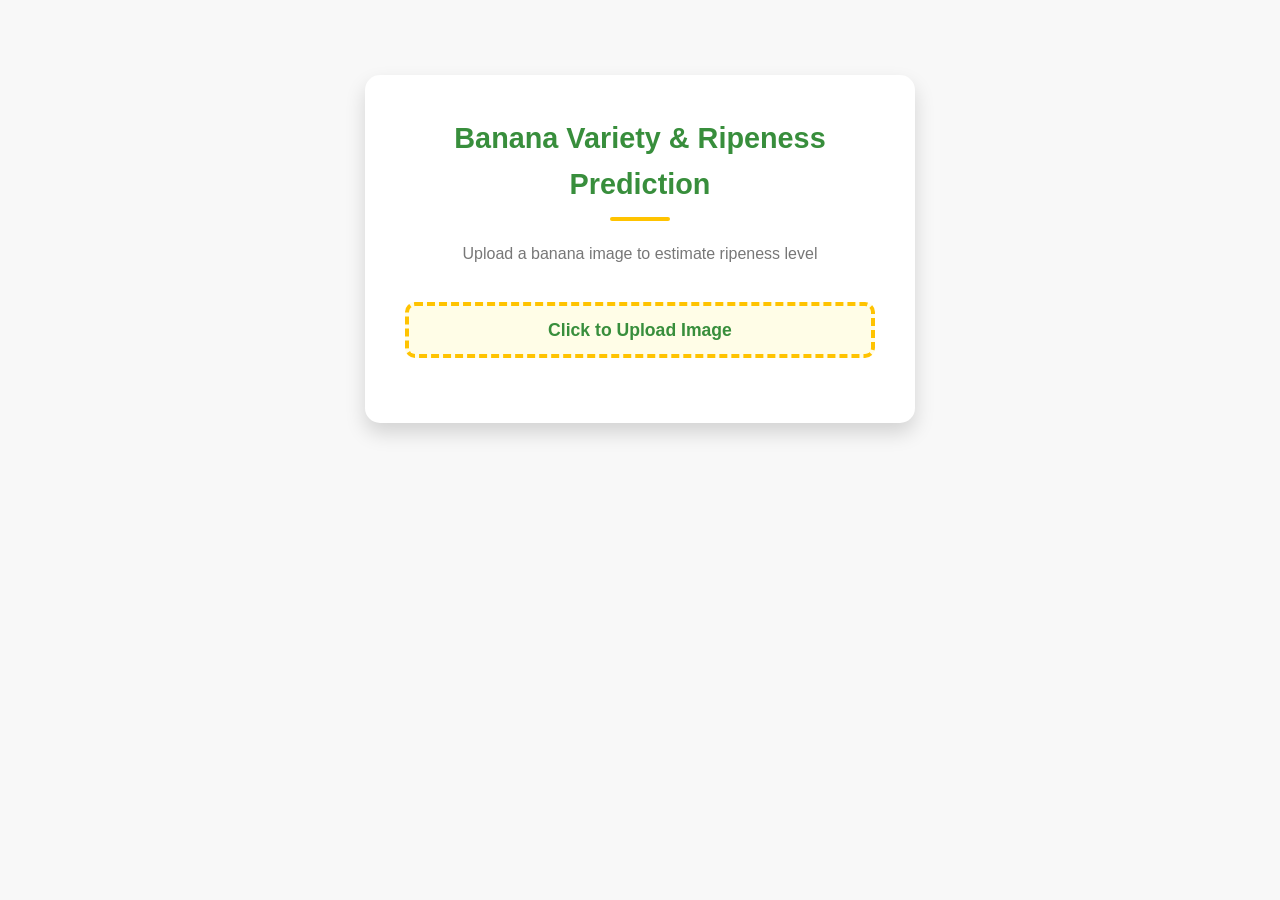
<file: frontend/predict.html>
<!DOCTYPE html>
<html lang="en">
<head>
    <meta charset="UTF-8">
    <title>Banana Ripeness Prediction</title>
    <link rel="stylesheet" href="style.css">
</head>
<body>

<div class="container">

    <h1 class="page-title">Banana Variety & Ripeness Prediction</h1>
    <p class="subtitle">Upload a banana image to estimate ripeness level</p>

    <div class="upload-area">
        <input type="file" id="fileInput" accept="image/*">
        <label for="fileInput" class="upload-label">
            Click to Upload Image
        </label>
    </div>

    <div id="imagePreviewBox" class="image-preview-box" style="display:none;">
        <img id="preview" class="preview-img">
    </div>

    <button id="predictBtn" class="predict-btn" style="display:none;">
        Predict
    </button>

    <div id="loading" class="loading" style="display:none;">
        <img src="loading.gif" width="250px">
        
    </div>

    <div id="resultBox" class="result-box" style="display:none;">
        <h2>Prediction</h2>
        <p><strong>Variety:</strong> <span id="varietyText"></span></p>
        <p><strong>Ripeness:</strong> <span id="daysText"></span></p>
    </div>

</div>

<script src="script.js"></script>

</body>
</html>
</file>
<file: frontend/style.css>
/* --- Global Styles --- */
:root {
    --banana-yellow: #FFC300;
    /* Rich Gold/Yellow */
    --banana-green: #388E3C;
    /* Deep Banana Green */
    --dark-text: #2c3e50;
    /* Dark Navy for Contrast */
    --light-bg: #F8F8F8;
    /* Creamy White/Light Gray */
    --card-bg: #FFFFFF;
    --shadow-light: 0 6px 15px rgba(0, 0, 0, 0.08);
    --shadow-deep: 0 10px 20px rgba(0, 0, 0, 0.15);
}

* {
    box-sizing: border-box;
    margin: 0;
    padding: 0;
    /* Apply Poppins font */
    font-family: 'Poppins', sans-serif;
}

body {
    background-color: var(--light-bg);
    color: var(--dark-text);
    line-height: 1.6;
}

h1,
h2,
h3 {
    font-weight: 600;
    color: var(--dark-text);
}

main {
    padding-top: 75px;
    /* Space for the fixed header */
    min-height: calc(100vh - 50px);
}

/* --- Navigation Bar --- */
.navbar {
    position: fixed;
    top: 0;
    left: 0;
    width: 100%;
    background-color: var(--card-bg);
    padding: 10px 5%;
    display: flex;
    justify-content: space-between;
    align-items: center;
    box-shadow: var(--shadow-light);
    z-index: 1000;
}

.nav-brand {
    color: var(--banana-green);
    text-decoration: none;
    font-size: 1.5em;
    font-weight: 700;
    padding: 5px 0;
}

.nav-link {
    color: var(--banana-green);
    text-decoration: none;
    font-size: 1.1em;
    padding: 8px 18px;
    transition: all 0.3s ease;
    border-radius: 25px;
    font-weight: 600;
}

.nav-link:hover {
    background-color: var(--banana-yellow);
    color: var(--dark-text);
    box-shadow: 0 3px 6px rgba(255, 195, 0, 0.3);
}

/* --- Home Page: Carousel --- */
.carousel-section {
    position: relative;
    width: 100%;
    height: 60vh;
    overflow: hidden;
    margin-bottom: 50px;
    box-shadow: 0 5px 15px rgba(0, 0, 0, 0.2);
    /* Shadow on the slider */
}

.carousel-container {
    display: flex;
    width: 100%;
    height: 100%;
    position: relative;
}

.carousel-img {
    position: absolute;
    width: 100%;
    height: 100%;
    object-fit: cover;
    opacity: 0;
    transition: opacity 1.2s ease-in-out;
}

.carousel-img.active {
    opacity: 1;
}

.carousel-dots {
    position: absolute;
    bottom: 20px;
    left: 50%;
    transform: translateX(-50%);
    display: flex;
    gap: 12px;
}

.dot {
    height: 14px;
    width: 14px;
    background-color: rgba(255, 255, 255, 0.5);
    border-radius: 50%;
    border: 2px solid white;
    cursor: pointer;
    transition: all 0.3s ease;
}

.dot.active,
.dot:hover {
    background-color: var(--banana-yellow);
    border-color: var(--banana-yellow);
    transform: scale(1.1);
}

/* --- Home Page: Info Section --- */
.info-section {
    max-width: 900px;
    margin: 0 auto 80px;
    padding: 40px;
    background-color: var(--card-bg);
    border-radius: 15px;
    /* More rounded corners */
    box-shadow: var(--shadow-deep);
    text-align: center;
}

.section-title {
    color: var(--banana-green);
    margin-bottom: 25px;
    font-size: 2.2em;
    position: relative;
}

.section-title::after {
    content: '';
    display: block;
    width: 60px;
    height: 4px;
    background: var(--banana-yellow);
    margin: 10px auto 0;
    border-radius: 2px;
}

.section-text {
    margin-bottom: 15px;
    font-size: 1.05em;
    color: #555;
}

.solution-text {
    font-weight: 600;
    color: var(--banana-green);
    font-size: 1.1em;
    margin-bottom: 30px;
}

.predict-button {
    display: inline-block;
    background-color: var(--banana-yellow);
    color: var(--dark-text);
    padding: 14px 35px;
    text-decoration: none;
    border: none;
    border-radius: 50px;
    font-weight: 700;
    margin-top: 25px;
    transition: transform 0.3s, box-shadow 0.3s;
    cursor: pointer;
    letter-spacing: 0.5px;
    font-size: 1.1em;
}

.predict-button:hover {
    background-color: #FFD700;
    transform: translateY(-3px);
    box-shadow: 0 8px 15px rgba(255, 195, 0, 0.4);
}

/* --- Predict Page: Upload Section (Re-included for consistency) --- */
.predict-main {
    display: flex;
    justify-content: center;
    align-items: center;
    padding: 50px 20px;
}

.upload-section {
    background-color: var(--card-bg);
    padding: 50px;
    border-radius: 15px;
    box-shadow: var(--shadow-deep);
    width: 100%;
    max-width: 550px;
    text-align: center;
}

.upload-section h2 {
    margin-bottom: 35px;
    font-size: 1.8em;
}

.upload-box {
    border: 4px dashed var(--banana-yellow);
    background-color: #FFFDE7;
    border-radius: 10px;
    padding: 30px;
    margin-bottom: 30px;
}

.upload-label {
    display: block;
    cursor: pointer;
    padding: 10px;
}

.upload-label p {
    color: var(--banana-green);
    font-weight: 600;
    margin-bottom: 15px;
    font-size: 1.1em;
}

#imagePreview {
    max-width: 100%;
    max-height: 300px;
    border-radius: 8px;
    border: 3px solid var(--light-bg);
    box-shadow: var(--shadow-light);
    object-fit: contain;
    margin-top: 15px;
}

.predict-submit-button {
    background-color: var(--banana-green);
    color: white;
    padding: 15px 30px;
    border: none;
    border-radius: 50px;
    font-size: 1.2em;
    font-weight: 600;
    cursor: pointer;
    transition: all 0.3s ease;
    width: 100%;
    margin-top: 25px;
    letter-spacing: 1px;
}

.predict-submit-button:hover {
    background-color: #2E7D32;
    transform: scale(1.02);
    box-shadow: 0 10px 20px rgba(56, 142, 60, 0.3);
}

.result-box {
    border-top: 3px solid var(--banana-yellow);
    padding-top: 25px;
    margin-top: 35px;
    background-color: var(--light-bg);
    border-radius: 8px;
    padding: 20px;
    box-shadow: inset 0 0 10px rgba(0, 0, 0, 0.05);
}

.result-item {
    display: flex;
    justify-content: space-between;
    margin-bottom: 15px;
    font-size: 1.15em;
    padding: 8px 0;
    border-bottom: 1px dotted #ccc;
}

.result-label {
    font-weight: 400;
    color: #555;
}

.result-value {
    color: var(--banana-green);
    font-weight: 700;
}

/* --- Footer --- */
footer {
    background-color: var(--dark-text);
    color: #aaa;
    text-align: center;
    padding: 20px;
    font-size: 0.9em;
    font-weight: 300;
}


/* --- Global Variables and Base Styles --- */
:root {
    --banana-yellow: #FFC300;
    /* Rich Gold/Yellow */
    --banana-green: #388E3C;
    /* Deep Banana Green */
    --dark-text: #2c3e50;
    /* Dark Navy for Contrast */
    --light-bg: #F8F8F8;
    /* Creamy White/Light Gray */
    --card-bg: #FFFFFF;
    --shadow-light: 0 6px 15px rgba(0, 0, 0, 0.08);
    --shadow-deep: 0 10px 20px rgba(0, 0, 0, 0.15);
}

* {
    box-sizing: border-box;
    margin: 0;
    padding: 0;
    font-family: 'Poppins', sans-serif;
}

body {
    background-color: var(--light-bg);
    color: var(--dark-text);
    line-height: 1.6;
}

h1,
h2,
h3 {
    font-weight: 600;
    color: var(--dark-text);
}

/* Ensure the main content is centered and takes up space */
body>.container {
    max-width: 550px;
    /* Constrain width for a clean look */
    margin: 75px auto 50px auto;
    /* 75px top margin for fixed header space */
    padding: 40px;
    background-color: var(--card-bg);
    border-radius: 15px;
    box-shadow: var(--shadow-deep);
    text-align: center;
}

/* --- Navigation Bar (If you add a header/nav bar as in the previous example) --- */
/* If you decide to include the nav bar, you should wrap your HTML in <main> and <footer> */
/* For now, assuming your provided HTML is the full body content. */

.page-title {
    color: var(--banana-green);
    margin-bottom: 10px;
    font-size: 1.8em;
}

.page-title::after {
    content: '';
    display: block;
    width: 60px;
    height: 4px;
    background: var(--banana-yellow);
    margin: 10px auto 20px;
    border-radius: 2px;
}

.subtitle {
    margin-bottom: 35px;
    color: #777;
    font-size: 1em;
}

/* --- Upload Area --- */
.upload-area {
    border: 4px dashed var(--banana-yellow);
    background-color: #FFFDE7;
    /* Very light yellow background */
    border-radius: 10px;
    padding: 0px;
    margin-bottom: 25px;
    transition: border-color 0.3s;
}

.upload-area:hover {
    border-color: var(--banana-green);
}

.upload-label {
    display: block;
    cursor: pointer;
    padding: 10px;
    font-weight: 600;
    color: var(--banana-green);
    font-size: 1.1em;
}

/* Hide the native file input */
#fileInput {
    display: none;
}

/* --- Image Preview --- */
.image-preview-box {
    margin-top: 15px;
    display: flex;
    justify-content: center;
    align-items: center;
}

.preview-img {
    max-width: 100%;
    max-height: 250px;
    border-radius: 8px;
    border: 3px solid var(--light-bg);
    box-shadow: var(--shadow-light);
    object-fit: contain;
}

/* --- Predict Button --- */
.predict-btn {
    background-color: var(--banana-green);
    color: white;
    padding: 15px 30px;
    border: none;
    border-radius: 50px;
    font-size: 1.2em;
    font-weight: 600;
    cursor: pointer;
    transition: all 0.3s ease;
    width: 100%;
    margin-top: 25px;
    letter-spacing: 1px;
}

.predict-btn:hover {
    background-color: #2E7D32;
    transform: scale(1.02);
    box-shadow: 0 10px 20px rgba(56, 142, 60, 0.3);
}

/* --- Loading Indicator (Using pure CSS spinner instead of image) --- */
@keyframes spin {
    0% {
        transform: rotate(0deg);
    }

    100% {
        transform: rotate(360deg);
    }
}

.loading {
    display: flex;
    flex-direction: column;
    align-items: center;
    margin-top: 20px;
    font-size: 1.1em;
    color: var(--banana-green);
    font-weight: 500;
}

/* Spinner class to replace loading.gif */
.loading .spinner {
    width: 40px;
    height: 40px;
    border: 4px solid rgba(0, 0, 0, 0.1);
    border-top: 4px solid var(--banana-yellow);
    /* Yellow spinner */
    border-radius: 50%;
    animation: spin 1s linear infinite;
    margin-bottom: 10px;
}

/* Ensure the text is visible under the spinner */
.loading p {
    margin-top: 5px;
}


/* --- Result Box --- */
.result-box {
    border-top: 3px solid var(--banana-yellow);
    padding-top: 25px;
    margin-top: 35px;
    background-color: var(--light-bg);
    border-radius: 8px;
    padding: 20px;
    box-shadow: inset 0 0 10px rgba(0, 0, 0, 0.05);
    text-align: left;
}

.result-box h2 {
    color: var(--dark-text);
    margin-bottom: 20px;
    padding-bottom: 10px;
    font-size: 1.4em;
    border-bottom: 1px solid #ddd;
}

.result-box p {
    display: flex;
    justify-content: space-between;
    margin-bottom: 15px;
    font-size: 1.15em;
    padding: 8px 0;
    border-bottom: 1px dotted #ccc;
}

.result-box p:last-of-type {
    border-bottom: none;
}

.result-box strong {
    font-weight: 400;
    /* Lighter weight for label */
    color: #555;
}

.result-box span {
    color: var(--banana-green);
    font-weight: 700;
    /* Heavy weight for value */
}
</file>
